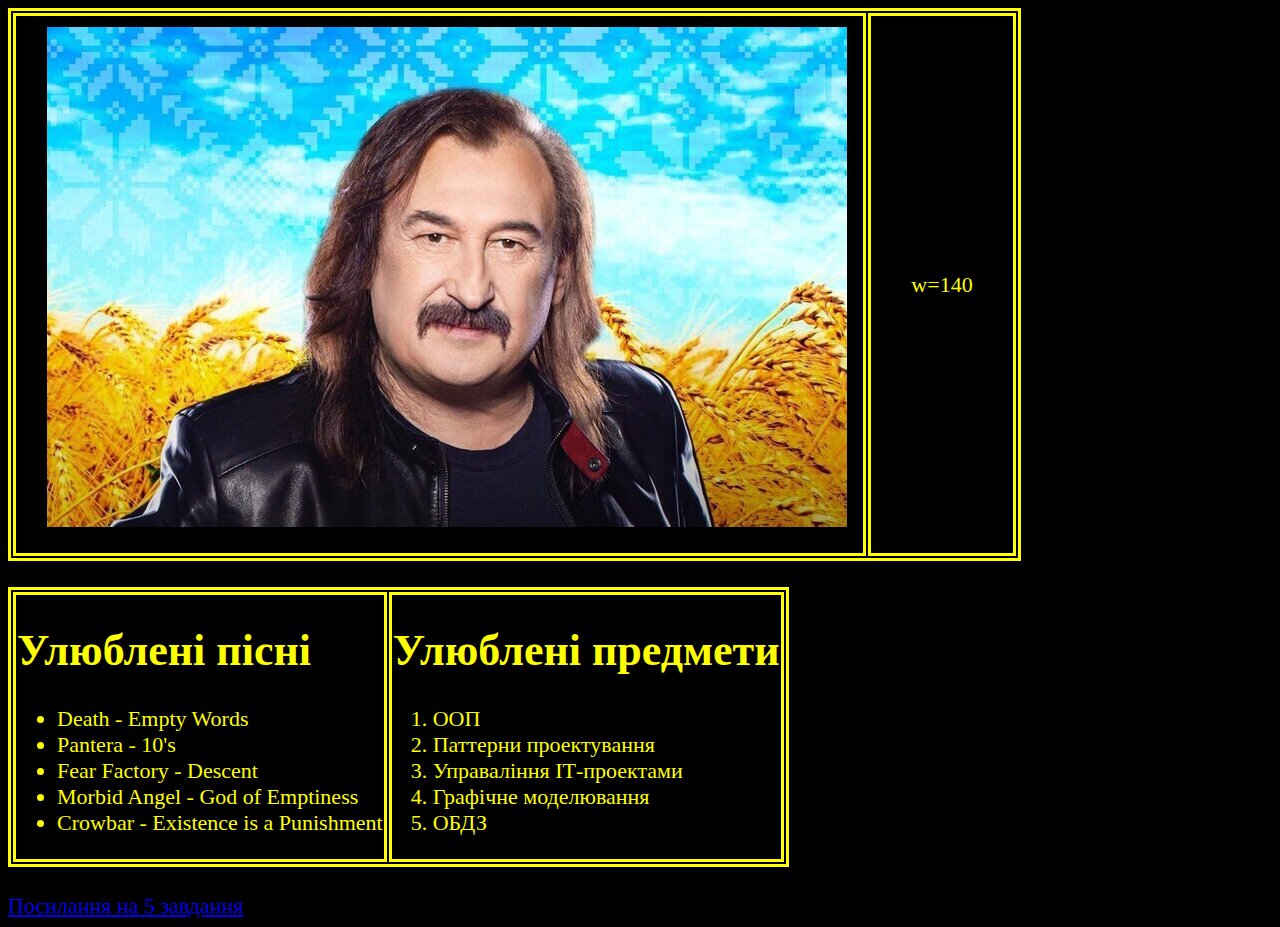
<file: labs/lab1/index.html>
<!DOCTYPE html>
<html>
  <head>
    <title>Лабораторна №1</title>
	<link rel="stylesheet" href="css/main.css">
  </head>
  <body>
  
    <table>
		<tr>
			<td>
				<img src="images/Stepan_Giga.jpg">
			</td>
			<td style="width:140px">
				<div align="center">w=140</div>
			</td>
		</tr>
    </table>
	<br>
	<table>
		<tr>
			<td>
				<h1>Улюблені пісні</h1>
				<ul>
					<li>Death - Empty Words</li>
					<li>Pantera - 10's</li>
					<li>Fear Factory - Descent</li>
					<li>Morbid Angel - God of Emptiness</li>
					<li>Crowbar - Existence is a Punishment</li>
				</ul>
			</td>
			<td>
				<h1>Улюблені предмети</h1>
				<ol>
					<li>ООП</li>
					<li>Паттерни проектування</li>
					<li>Управаління ІТ-проектами</li>
					<li>Графічне моделювання</li>
					<li>ОБДЗ</li>
				</ol>
			</td>
	</table>
	<br>
	<a href="computer_description.html">Посилання на 5 завдання</a>
	
  </body>
</html>
</file>
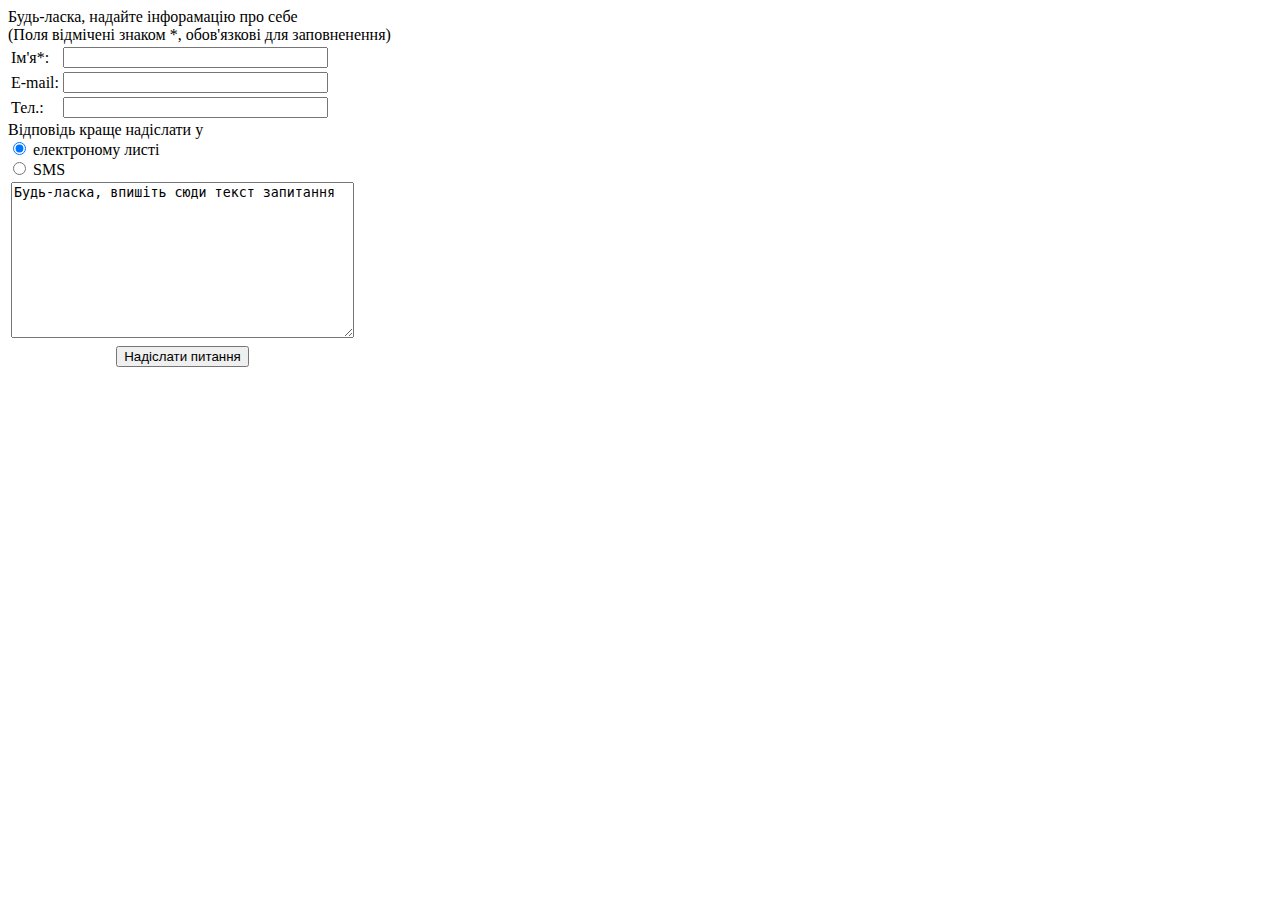
<file: labs/lab2/index.html>
<!DOCTYPE html>
<html>
  <head>
    <title>Лабораторна №2</title>
	
  </head>
  <body>
  
	Будь-ласка, надайте інфорамацію про себе <br>
	(Поля відмічені знаком *, обов'язкові для заповненення) <br>
	
	<form>
	<table>
		<tr>
			<td>Ім'я*:</td>
			<td><input type="text" size=30, name="name_user" required></td>
		</tr>
		<tr>
			<td>E-mail:</td>
			<td><input type="email" size=30, name="email" required></td>
		</tr>
		<tr>
			<td>Тел.:</td>
			<td><input type="phone" size=30, name="phone" required></td>
		</tr>
	</table>
	
	Відповідь краще надіслати у <br>
	
	<input type="radio" name="reply_radio" checked> eлектроному листі <br>
	<input type="radio" name="reply_radio"> SMS <br>
	
	<table>
		<tr>
			<td><textarea cols="40" rows="10" name ="massive_text">Будь-ласка, впишіть сюди текст запитання</textarea></td>
		</tr>
		<tr>
			<td><div align ="center"><input type="submit" align="center" value="Надіслати питання"></div></td>
		</tr>
	<table>
	</form>
	
  </body>
</html>
</file>
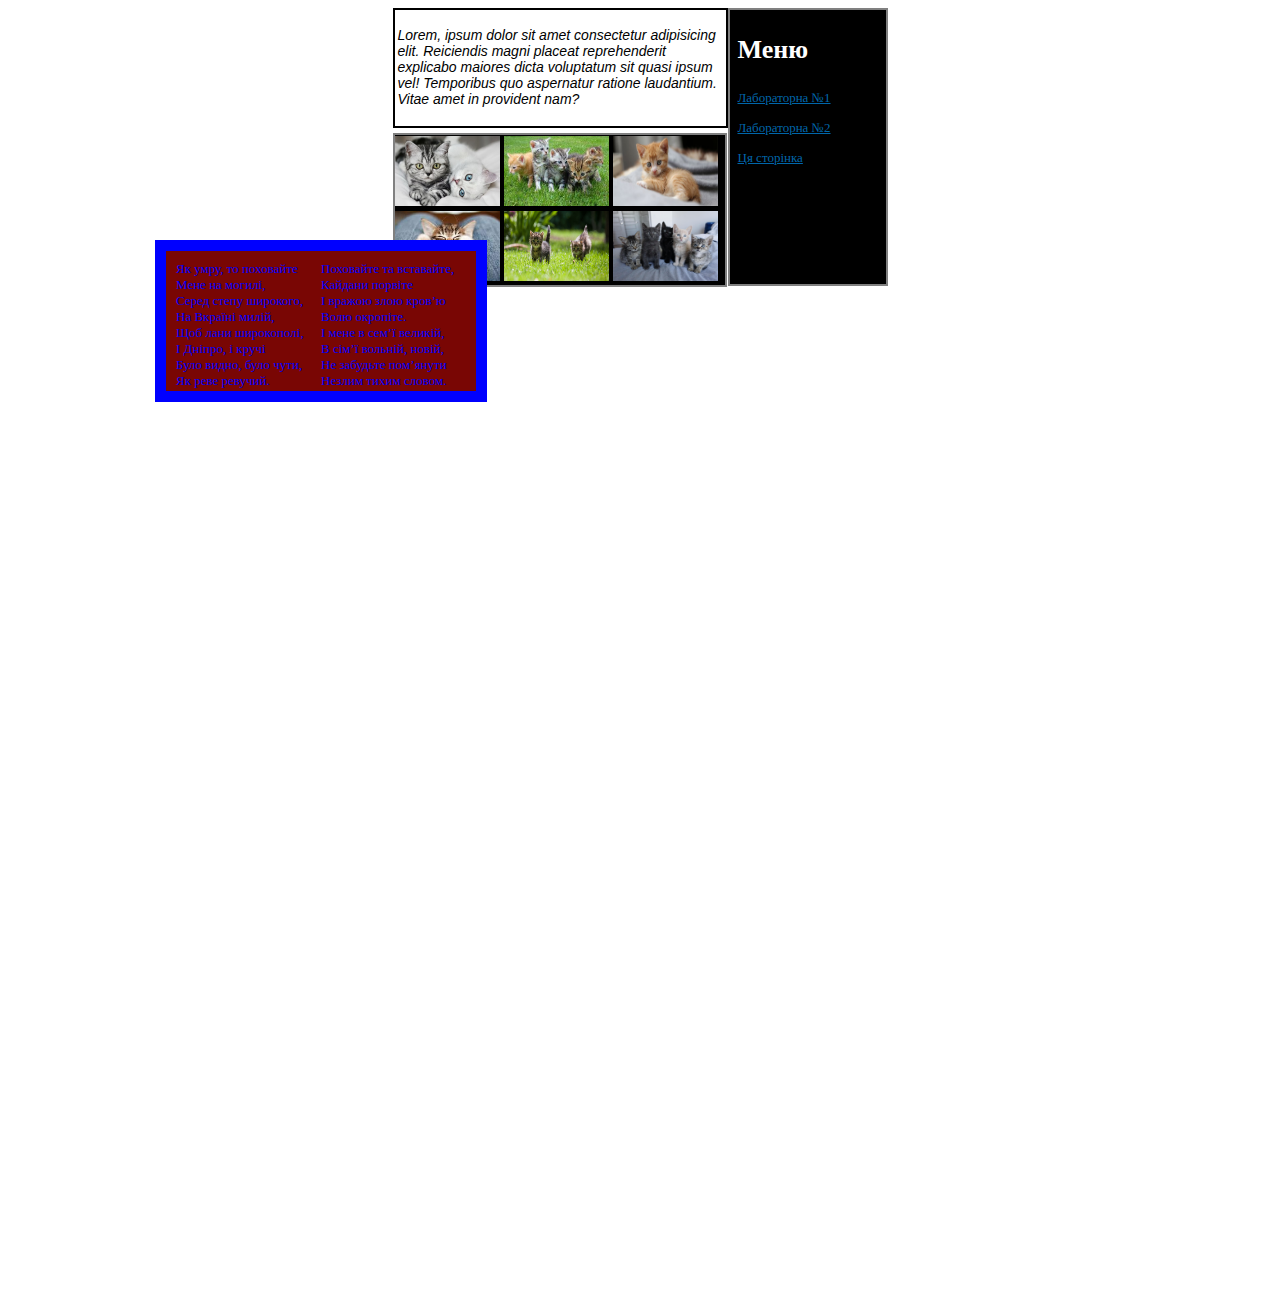
<file: labs/lab3/index.html>
<!DOCTYPE html>
<html>
  <head>
    <title>Лабораторна робота №3</title>
	
	<link rel="stylesheet" href="css/main.css">
	<link rel="stylesheet" href="https://cdnjs.cloudflare.com/ajax/libs/animate.css/4.1.0/animate.min.css" />
	
  </head>
  <body>
	<div class="container">
		<div class="container_child_element">
			<div class="left_top">
				<p>Lorem, ipsum dolor sit amet consectetur adipisicing elit. 
				Reiciendis magni placeat reprehenderit explicabo maiores dicta voluptatum sit quasi ipsum vel! 
				Temporibus quo aspernatur ratione laudantium. Vitae amet in provident nam?</p>
			</div>
			<div class ="left_bottom_main">
				<img class="animate__animated animate__bounce" 		src="images/kittens1.jpg">
				<img class="animate__animated animate__tada" 		src="images/kittens2.jpg">
				<img class="animate__animated animate__heartBeat"	src="images/kittens3.jpg">
				<img class="animate__animated animate__swing"		src="images/kittens4.jpg">
				<img class="animate__animated animate__fadeInLeft"	src="images/kittens5.jpg">
				<img class="animate__animated animate__bounce"		src="images/kittens6.jpg">
			</div>
		</div>
		<div class="container_child_element">
			<div class="right">
				<h1>Меню</h1>
				<a href = "../lab1/index.html">Лабораторна №1</a> <br>
				<a href = "../lab2/index.html">Лабораторна №2</a> <br>
				<a href = "#home">Ця сторінка</a> <br>
			</div>
		</div>
	</div>
	
	<div class="fixed">
			<div class="verse_column">
				Як умру, то поховайте<br />
				Мене на могилі,<br />
				Серед степу широкого,<br />
				На Вкраїні милій,<br />
				Щоб лани широкополі,<br />
				І Дніпро, і кручі<br />
				Було видно, було чути,<br />
				Як реве ревучий.<br />
			</div>
		
			<div class="verse_column">
				Поховайте та вставайте,<br />
				Кайдани порвіте<br />
				І вражою злою кров’ю<br />
				Волю окропіте.<br />
				І мене в сем’ї великій,<br />
				В сім’ї вольній, новій,<br />
				Не забудьте пом’янути<br />
				Незлим тихим словом.<br />
			</div>
	</div>
	
	<div class="test"></div>
		
  </body>
</html>
</file>
<file: labs/lab1/css/main.css>
body {
	font: Times New Roman;
	background-color: black;
	color: yellow;
	font-size: 22px;
}
img {
	border: 0px;
	float: left;
	margin: 10px 15px 25px 30px;
}

table, td {
	border: 3px solid yellow;
}
</file>
<file: labs/lab3/css/main.css>
.container {
  display: flex;
  position: relative;
  justify-content: center
}

.container_child_element {
	display: inline-block;
	vertical-align: middle;
}

.fixed{
	position: fixed;
	display: flex;
	
	width:290px;
	height:120px;
	
	left:155px; 
	top:240px;
	
	padding:10px;
	border:10px;
	
	font: Courier;
	font-size:13px;
	background-color: #790604; /*Вишневий*/
	color: blue;
	cursor: not-allowed;
	
	border: 11px solid;
}

.left_top {
	display: flex;
	
	width:325px;
	height:110px;
	
	left:155px; 
	top:240px;
	
	padding:3px;
	border:3px;
	
	font-family: Arial;
	font-size:14px;
	
	border: 2px solid;
}

.left_top p{
	 font-style: italic;
}

.verse_column {
    flex: 50%;
}

.left_bottom_main {
	width:330px;
	height:150px;
	
	margin-top: 5px;
	border: 2px solid grey;
	
	background-color: black;
}

.left_bottom_main img {
    margin-top: 1px;
	width: 105px;
    height: 70px;
}

.right {
	display: inline-block;
	
	width:140px;
	height:258px;
	
	padding:8px;
	border:8px;
	
	font-size:13px;
	line-height: 30px;
	border: 2px solid grey;
	background-color: black;
	color: white;
}

a {
    color: #0066AA;
}

a:visited {
    color: #441222;
}

a:active {
    color: #005511;
}

.test {
	height:1000px;
}
</file>
